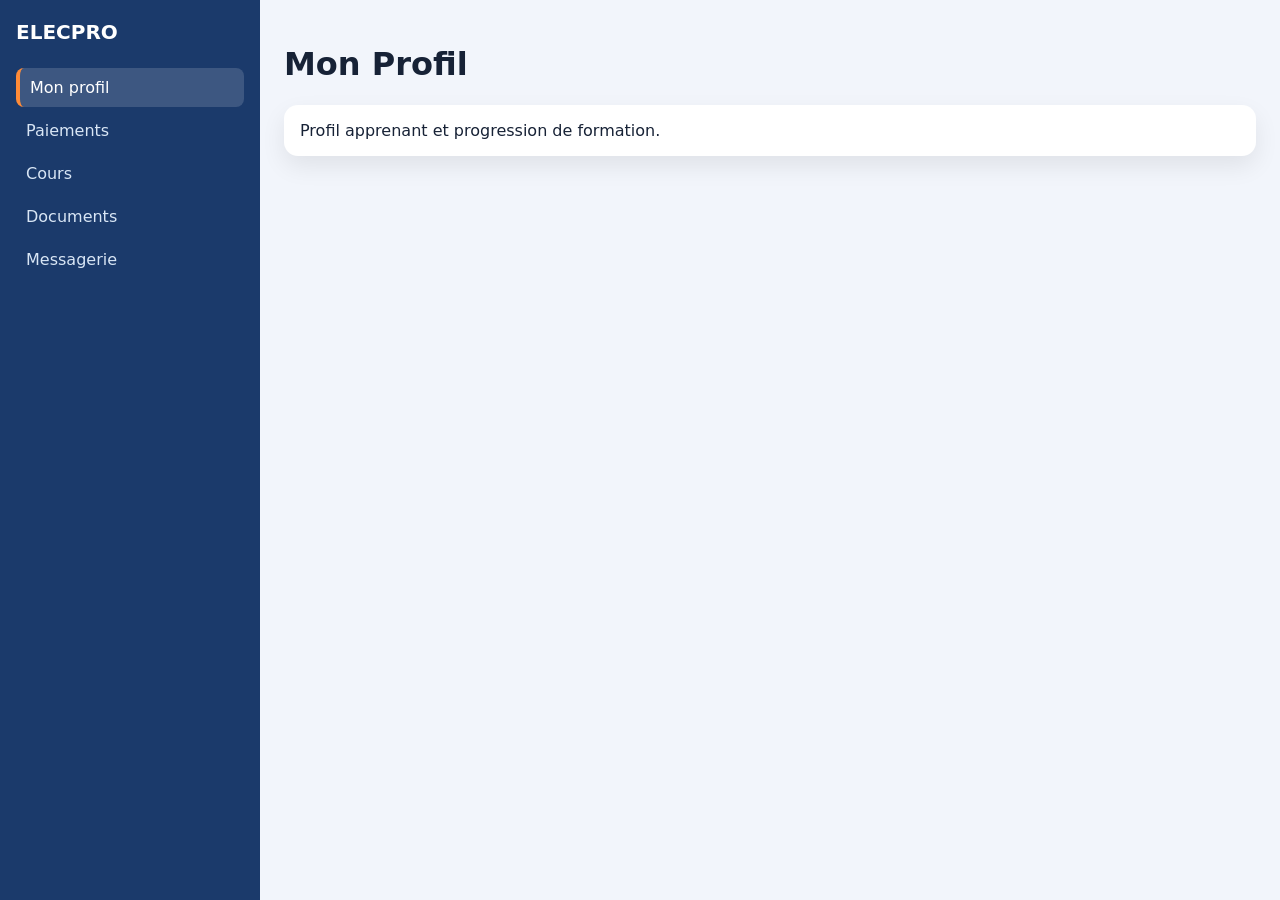
<file: apprenantespace.html>
<!DOCTYPE html><html lang="fr"><head><meta charset="UTF-8" /><meta name="viewport" content="width=device-width, initial-scale=1.0" /><title>Apprenant | ElecPro</title><link rel="stylesheet" href="css/global.css" /><link rel="stylesheet" href="css/sidebar.css" /><link rel="stylesheet" href="css/components.css" /></head><body><div class="page-layout"><aside class="sidebar"><div class="brand">ELECPRO</div><a class="active" href="#">Mon profil</a><a href="#">Paiements</a><a href="#">Cours</a><a href="#">Documents</a><a href="#">Messagerie</a></aside><main class="main-content"><h1>Mon Profil</h1><div class="card">Profil apprenant et progression de formation.</div></main></div></body></html>
</file>
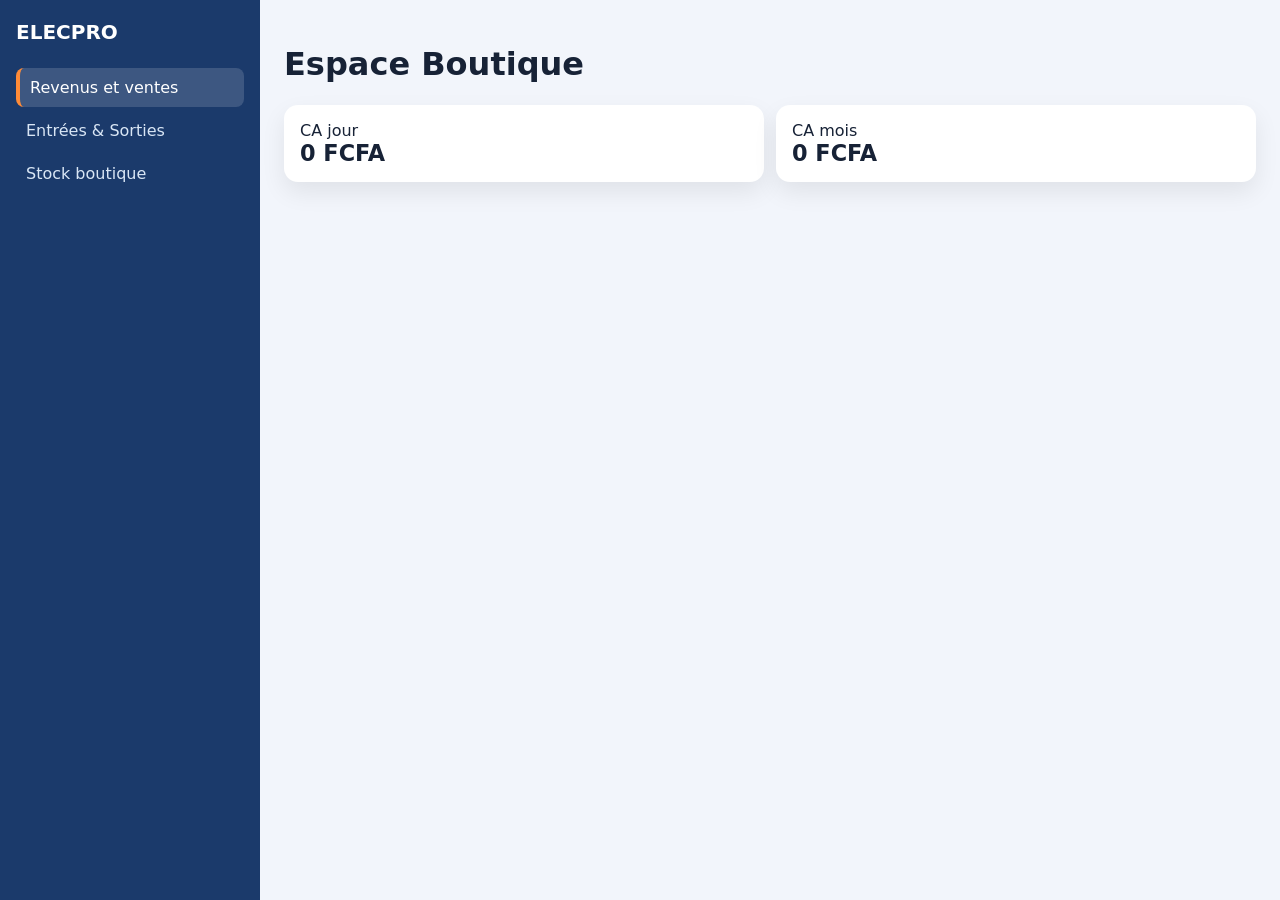
<file: espaceboutique.html>
<!DOCTYPE html><html lang="fr"><head><meta charset="UTF-8" /><meta name="viewport" content="width=device-width, initial-scale=1.0" /><title>Boutique | ElecPro</title><link rel="stylesheet" href="css/global.css" /><link rel="stylesheet" href="css/sidebar.css" /><link rel="stylesheet" href="css/components.css" /></head><body><div class="page-layout"><aside class="sidebar"><div class="brand">ELECPRO</div><a class="active" href="#">Revenus et ventes</a><a href="#">Entrées & Sorties</a><a href="#">Stock boutique</a></aside><main class="main-content"><h1>Espace Boutique</h1><section class="stat-grid"><article class="card"><div>CA jour</div><div class="stat-value">0 FCFA</div></article><article class="card"><div>CA mois</div><div class="stat-value">0 FCFA</div></article></section></main></div></body></html>
</file>
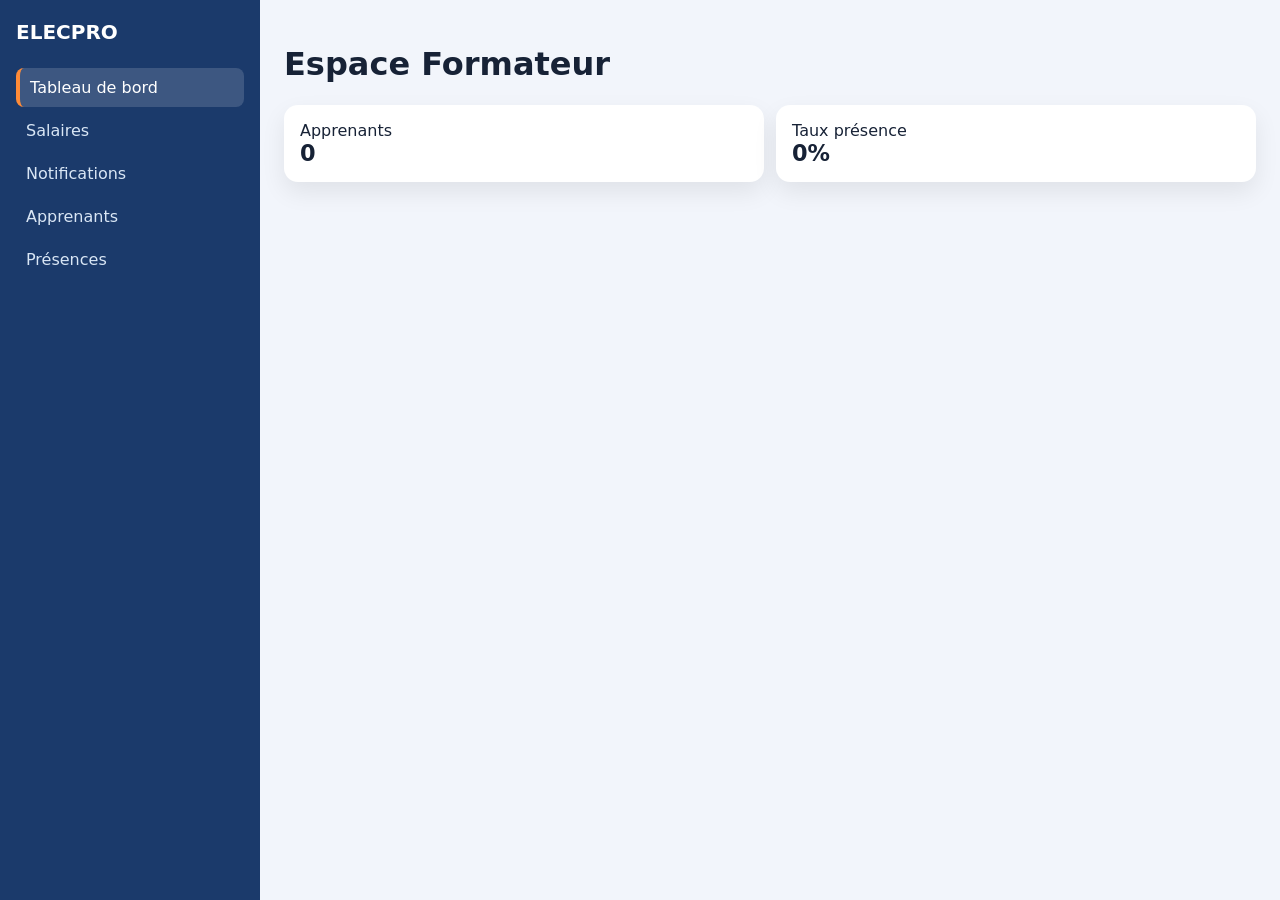
<file: formateurespace.html>
<!DOCTYPE html><html lang="fr"><head><meta charset="UTF-8" /><meta name="viewport" content="width=device-width, initial-scale=1.0" /><title>Formateur | ElecPro</title><link rel="stylesheet" href="css/global.css" /><link rel="stylesheet" href="css/sidebar.css" /><link rel="stylesheet" href="css/components.css" /></head><body><div class="page-layout"><aside class="sidebar"><div class="brand">ELECPRO</div><a class="active" href="#">Tableau de bord</a><a href="#">Salaires</a><a href="#">Notifications</a><a href="#">Apprenants</a><a href="#">Présences</a></aside><main class="main-content"><h1>Espace Formateur</h1><section class="stat-grid"><article class="card"><div>Apprenants</div><div class="stat-value">0</div></article><article class="card"><div>Taux présence</div><div class="stat-value">0%</div></article></section></main></div></body></html>
</file>
<file: css/global.css>
:root {
  --primary: #1b3a6b;
  --primary-2: #2d6aa0;
  --accent: #ff8b38;
  --bg: #f2f5fb;
  --card: #ffffff;
  --text: #172236;
  --muted: #6a758a;
}
* { box-sizing: border-box; }
body {
  margin: 0;
  font-family: Inter, system-ui, -apple-system, Segoe UI, Roboto, sans-serif;
  background: var(--bg);
  color: var(--text);
}
.page-layout {
  display: grid;
  grid-template-columns: 260px 1fr;
  min-height: 100vh;
}
.main-content { padding: 24px; }
.card {
  background: var(--card);
  border-radius: 14px;
  padding: 16px;
  box-shadow: 0 10px 24px rgba(0, 0, 0, 0.08);
}
@media (max-width: 900px) {
  .page-layout { grid-template-columns: 1fr; }
}
</file>
<file: css/sidebar.css>
.sidebar {
  background: var(--primary);
  color: #fff;
  padding: 20px 16px;
  position: sticky;
  top: 0;
  height: 100vh;
}
.brand {
  font-size: 1.25rem;
  font-weight: 700;
  margin-bottom: 24px;
}
.sidebar a {
  display: block;
  color: #d9e6f5;
  text-decoration: none;
  padding: 10px;
  border-radius: 8px;
  margin-bottom: 4px;
}
.sidebar a.active {
  background: rgba(255,255,255,0.15);
  border-left: 4px solid var(--accent);
  color: #fff;
}
</file>
<file: css/components.css>
.topbar {
  display: flex;
  justify-content: space-between;
  align-items: center;
  margin-bottom: 20px;
}
.stat-grid {
  display: grid;
  grid-template-columns: repeat(auto-fit, minmax(160px, 1fr));
  gap: 12px;
}
.stat-value { font-size: 1.4rem; font-weight: 700; }
.table {
  width: 100%;
  border-collapse: collapse;
}
.table th, .table td {
  text-align: left;
  border-bottom: 1px solid #e8edf6;
  padding: 10px;
}
.login-shell {
  min-height: 100vh;
  display: grid;
  place-items: center;
  background: linear-gradient(180deg, #1b3a6b, #2d6aa0);
}
.login-card {
  width: min(440px, 92vw);
  background: white;
  border-radius: 20px;
  box-shadow: 0 20px 45px rgba(0, 0, 0, 0.2);
  padding: 28px;
}
.input {
  width: 100%;
  border: 1px solid #dbe3f0;
  border-radius: 10px;
  padding: 12px;
  margin-top: 8px;
}
.btn {
  border: 0;
  border-radius: 10px;
  padding: 12px 14px;
  font-weight: 700;
  cursor: pointer;
}
.btn-primary { background: #1b3a6b; color: white; width: 100%; }
.error { color: #b42222; background: #ffe7e7; padding: 10px; border-radius: 10px; display: none; margin-top: 12px; }
</file>
